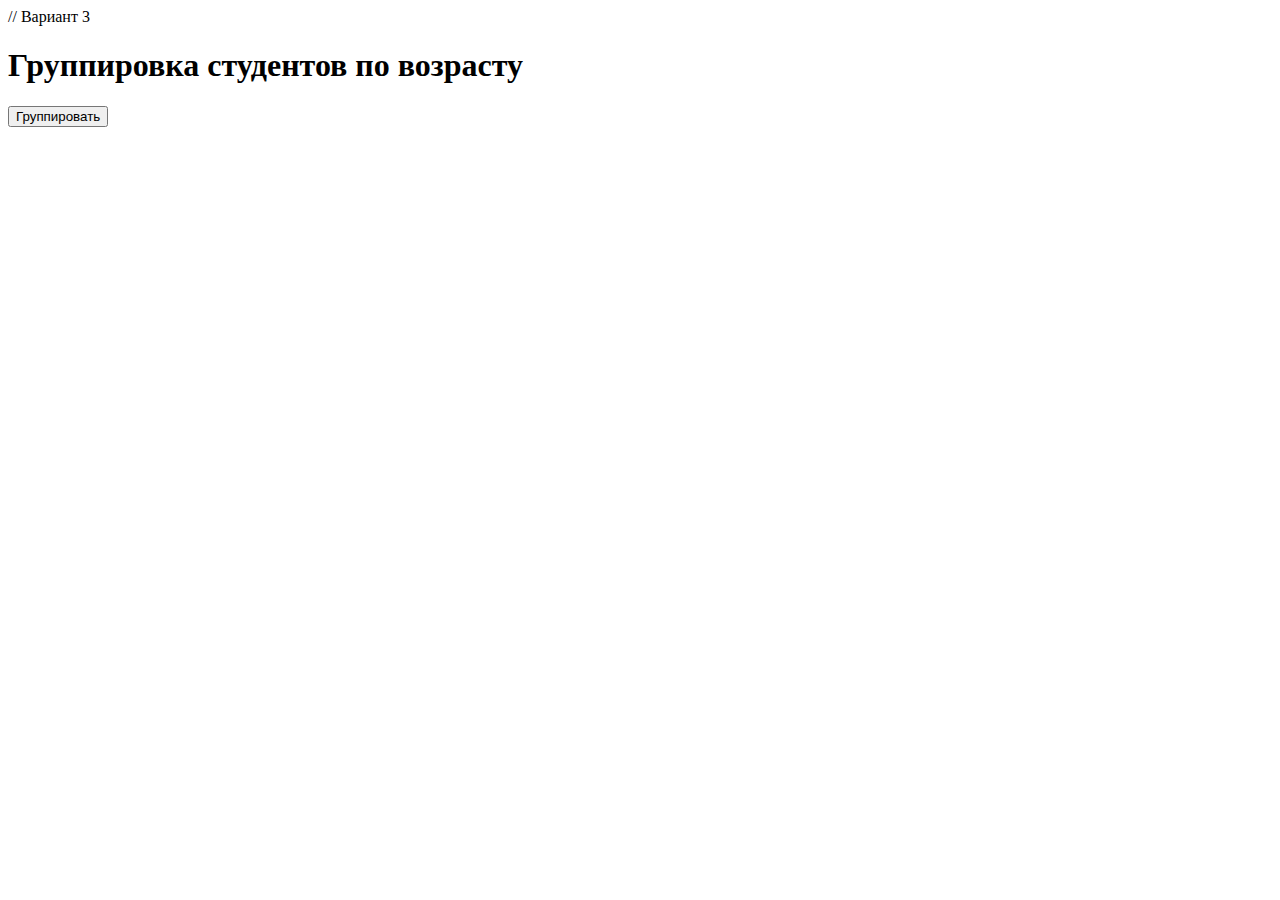
<file: javascript/four.html>
// Вариант 3
<!DOCTYPE html>
<html lang="ru">
<head>
    <meta charset="UTF-8">
    <meta name="viewport" content="width=device-width, initial-scale=1.0">
    <title>Группировка студентов по возрасту</title>
</head>
<body>
    <h1>Группировка студентов по возрасту</h1>
    <button onclick="groupStudentsByAge()">Группировать</button>
    <pre id="output"></pre>

    <script>
        // Исходный массив студентов
        const students = [
            { name: 'alex', age: 20 },
            { name: 'mike', age: 24 },
            { name: 'masha', age: 20 },
            { name: 'stas', age: 18 },
        ];

        // Функция для группировки студентов по возрасту
        function groupStudentsByAge() {
            const grouped = students.reduce((acc, student) => {
                const age = student.age;
                if (!acc[age]) {
                    acc[age] = [];
                }
                acc[age].push(student);
                return acc;
            }, {});

            // Вывод результата на страницу
            document.getElementById("output").textContent = JSON.stringify(grouped, null, 2);
        }
    </script>
</body>
</html>
</file>
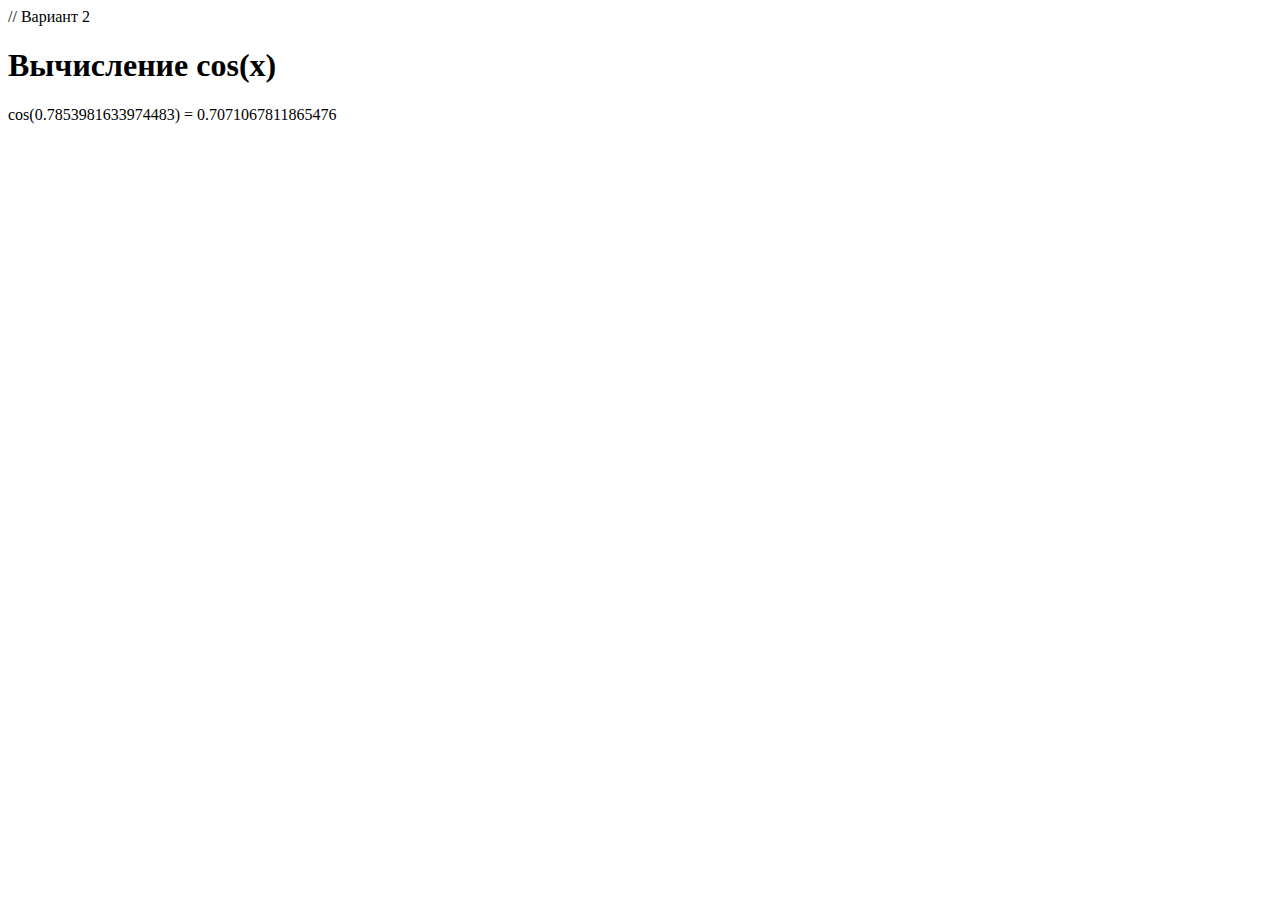
<file: javascript/one.html>
// Вариант 2
<!DOCTYPE html>
<html lang="ru">
<head>
    <meta charset="UTF-8">
    <meta name="viewport" content="width=device-width, initial-scale=1.0">
    <title>Вычисление cos(x)</title>
</head>
<body>
    <h1>Вычисление cos(x)</h1>
    <p id="result"></p>

    <script>
        // Задаем значение переменной x
        const x = Math.PI / 4; // Пример: π/4 (45 градусов)

        // Вычисляем cos(x)
        const cosX = Math.cos(x);

        // Выводим результат на страницу
        document.getElementById("result").textContent = `cos(${x}) = ${cosX}`;
    </script>
</body>
</html>
</file>
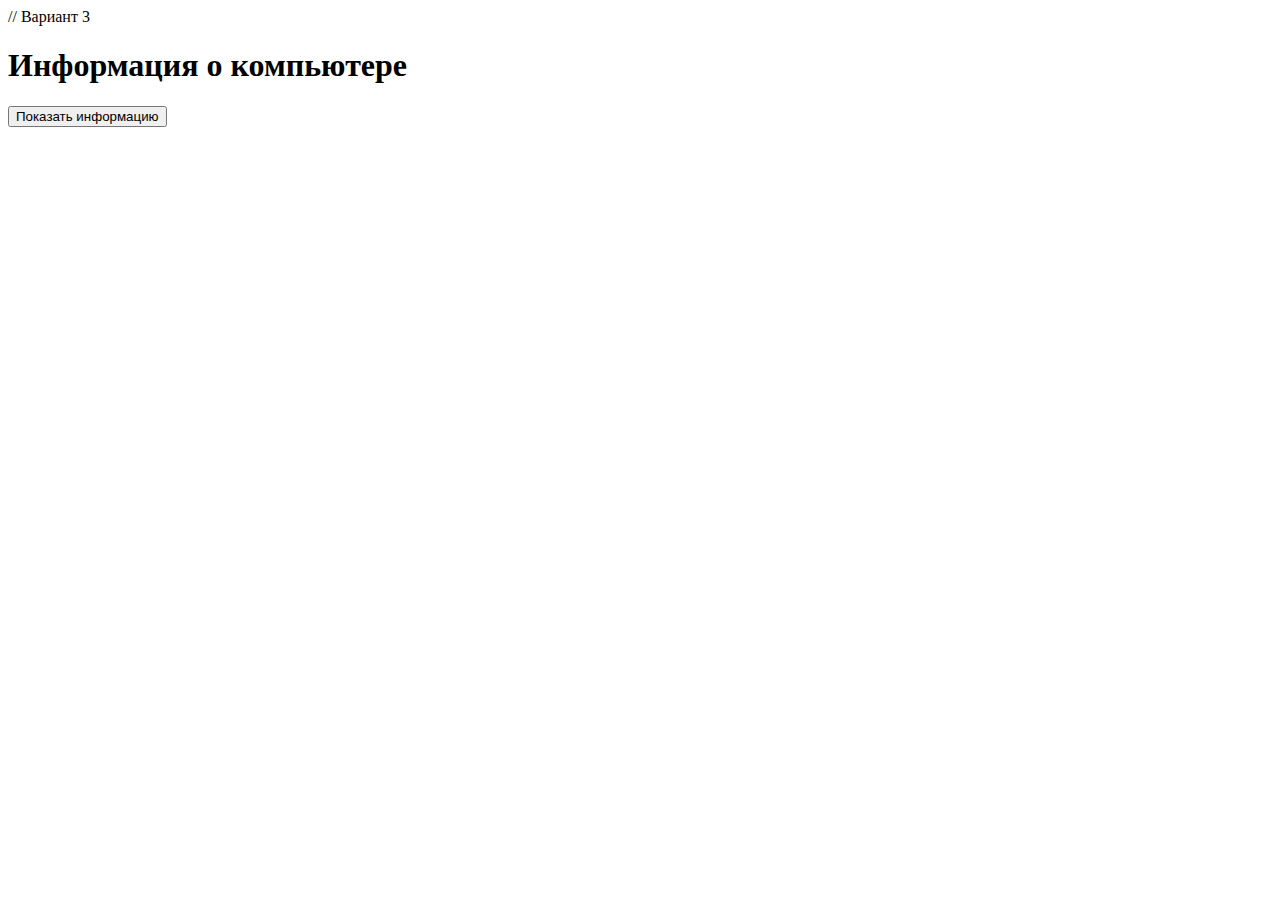
<file: javascript/three.html>
// Вариант 3
<!DOCTYPE html>
<html lang="ru">
<head>
    <meta charset="UTF-8">
    <meta name="viewport" content="width=device-width, initial-scale=1.0">
    <title>Объект Компьютер</title>
</head>
<body>
    <h1>Информация о компьютере</h1>
    <button onclick="showComputerInfo()">Показать информацию</button>
    <p id="output"></p>

    <script>
        // Создаем объект Компьютер
        const computer = {
            model: "MacBook Pro",
            manufacturer: "Apple",
            price: "2000$"
        };

        // Функция для вывода свойств объекта на экран
        function showComputerInfo() {
            const output = `
                Модель: ${computer.model}<br>
                Производитель: ${computer.manufacturer}<br>
                Цена: ${computer.price}
            `;
            document.getElementById("output").innerHTML = output;
        }
    </script>
</body>
</html>
</file>
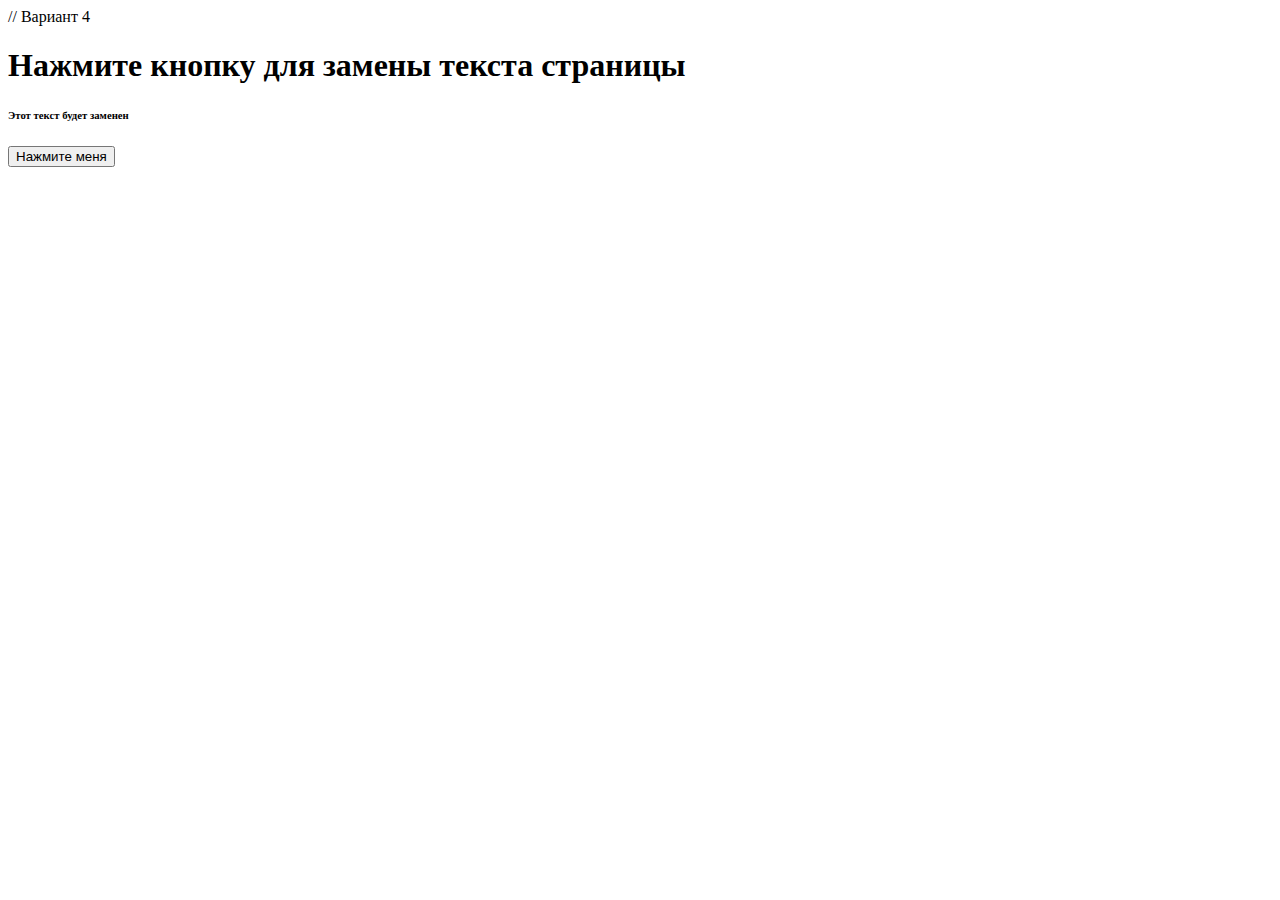
<file: javascript/two.html>
// Вариант 4
<!DOCTYPE html>
<html lang="ru">
<head>
    <meta charset="UTF-8">
    <meta name="viewport" content="width=device-width, initial-scale=1.0">
    <title>Замена текста на дату</title>
</head>
<body>
    <h1>Нажмите кнопку для замены текста страницы</h1>
    <h6 id="text">Этот текст будет заменен</h6>
    <button onclick="replaceText()">Нажмите меня</button>

    <script>
        function replaceText() {
            // Создаем переменную с текущей датой
            const date_ = new Date();

            // Заменяем текст внутри тега <h6> на текущую дату
            document.getElementById("text").textContent = date_.toLocaleString();
        }
    </script>
</body>
</html>
</file>
